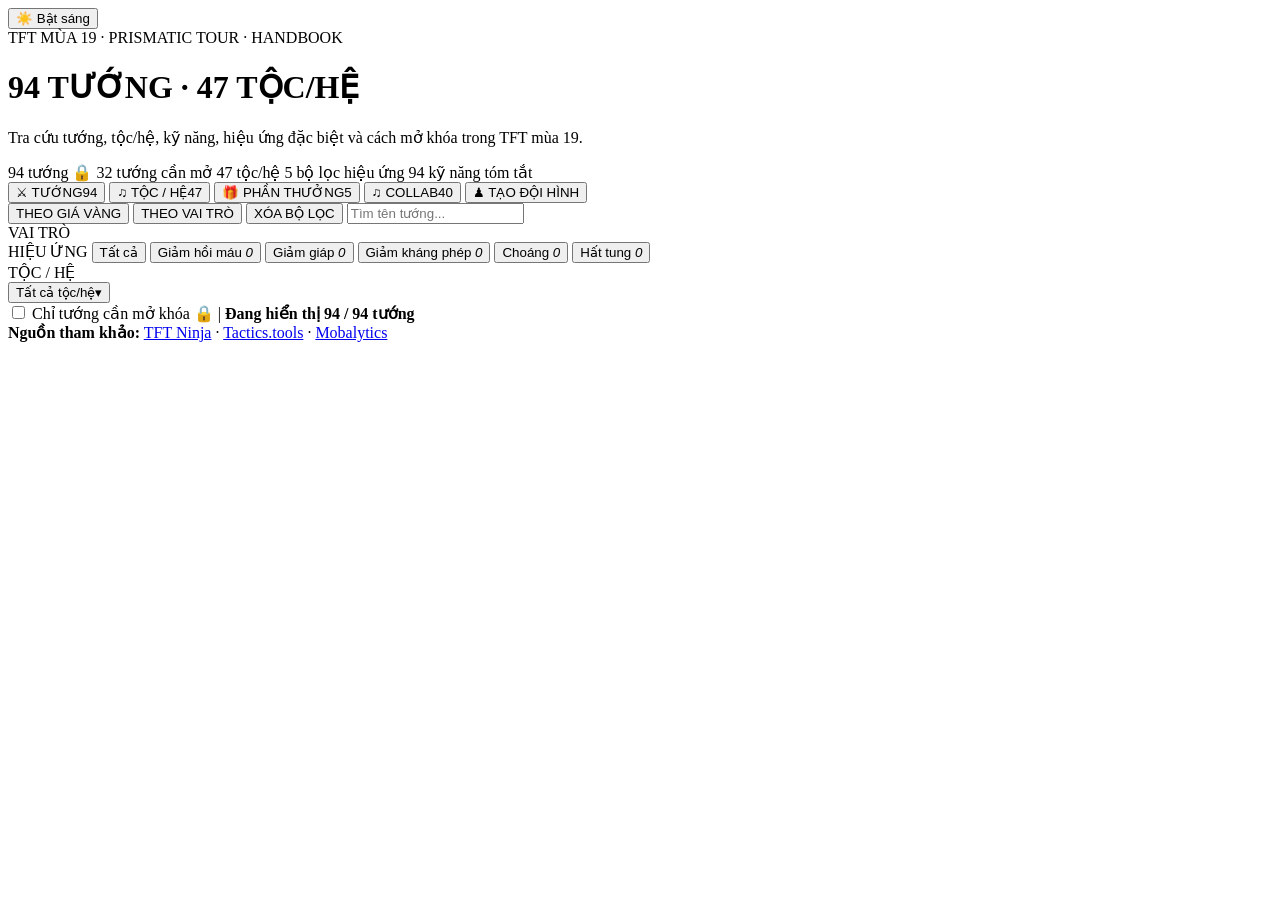
<file: src/template.html>
<!DOCTYPE html>
<html lang="vi">
<head>
  <meta charset="utf-8" />
  <meta name="viewport" content="width=device-width, initial-scale=1" />
  <meta name="description" content="Sổ tay TFT mùa 19: 94 tướng, 47 tộc/hệ, kỹ năng tóm tắt, lọc hiệu ứng và sơ đồ mở khóa." />
  <title>TFT Mùa 19 — 94 tướng | Khóa, Tộc Hệ, Hiệu Ứng</title>
  <!-- INJECT:CSS:0 -->
  <!-- INJECT:CSS:1 -->
</head>
<body class="dark-mode">
  <button class="theme-toggle" id="themeToggle" type="button">☀️ Bật sáng</button>

  <div class="app">
    <header class="hero">
      <div class="micro">TFT MÙA 19 · PRISMATIC TOUR · HANDBOOK</div>
      <h1>94 TƯỚNG · 47 TỘC/HỆ</h1>
      <p>Tra cứu tướng, tộc/hệ, kỹ năng, hiệu ứng đặc biệt và cách mở khóa trong TFT mùa 19.</p>
      <div class="stats">
        <span class="stat">94 tướng</span>
        <span class="stat">🔒 32 tướng cần mở</span>
        <span class="stat">47 tộc/hệ</span>
        <span class="stat">5 bộ lọc hiệu ứng</span>
        <span class="stat">94 kỹ năng tóm tắt</span>
      </div>
    </header>

    <nav class="major-tabs" aria-label="Chọn tab sổ tay">
      <button class="major-tab active" id="tab-units" type="button">
        <span class="tab-label">⚔ TƯỚNG</span><span class="tab-number">94</span>
      </button>
      <button class="major-tab" id="tab-traits" type="button">
        <span class="tab-label">♫ TỘC / HỆ</span><span class="tab-number">47</span>
      </button>
      <button class="major-tab" id="tab-rewards" type="button">
        <span class="tab-label">🎁 PHẦN THƯỞNG</span><span class="tab-number">5</span>
      </button>
      <button class="major-tab" id="tab-collab" type="button">
        <span class="tab-label">♫ COLLAB</span><span class="tab-number">40</span>
      </button>
      <button class="major-tab" id="tab-builder" type="button">
        <span class="tab-label">♟ TẠO ĐỘI HÌNH</span>
      </button>
    </nav>

    <!-- TRANG TƯỚNG -->
    <section class="filters unit-page-part" aria-label="Bộ lọc">
      <div class="filter-top">
        <button class="btn primary" id="byCost" type="button">THEO GIÁ VÀNG</button>
        <button class="btn" id="byRole" type="button">THEO VAI TRÒ</button>
        <button class="btn ghost" id="reset" type="button">XÓA BỘ LỌC</button>
        <span class="space"></span>
        <input class="search" id="search" aria-label="Tìm tướng" type="search" placeholder="Tìm tên tướng..." />
      </div>

      
<div
  class="row-filter"
  id="roleFilters"
  aria-label="Lọc theo vai trò"
>
  <span class="row-label">VAI TRÒ</span>
</div>


      <div class="row-filter" aria-label="Lọc theo hiệu ứng">
        <span class="row-label">HIỆU ỨNG</span>
        <button class="pill-btn active" type="button" data-effect="all">Tất cả</button>
        <button class="pill-btn wound" type="button" data-effect="wound">Giảm hồi máu <em id="n-wound">0</em></button>
        <button class="pill-btn sunder" type="button" data-effect="sunder">Giảm giáp <em id="n-sunder">0</em></button>
        <button class="pill-btn shred" type="button" data-effect="shred">Giảm kháng phép <em id="n-shred">0</em></button>
        <button class="pill-btn stun" type="button" data-effect="stun">Choáng <em id="n-stun">0</em></button>
        <button class="pill-btn knockup" type="button" data-effect="knockup">Hất tung <em id="n-knockup">0</em></button>
      </div>

      <div class="row-filter" aria-label="Lọc theo tộc hệ">
        <span class="row-label">TỘC / HỆ</span>
        <div class="trait-picker" id="traitPicker">
          <button class="trait-picker-toggle" id="traitToggle" type="button"
                  aria-haspopup="true" aria-controls="traitMenu" aria-expanded="false">
            <span id="traitSelectedLabel">Tất cả tộc/hệ</span><span aria-hidden="true">▾</span>
          </button>
          <div class="trait-picker-menu" id="traitMenu" hidden>
            <div class="trait-picker-grid" id="traitPickerGrid" aria-label="Danh sách tộc hệ"></div>
          </div>
        </div>
        

        <label class="check">
          <input id="onlyLocked" type="checkbox" />
          Chỉ tướng cần mở khóa 🔒
        </label>

        <span class="filter-separator" aria-hidden="true">|</span>

        <strong id="status" class="filter-status">
          Đang hiển thị 94 / 94 tướng
        </strong>

        <nav
          class="quicknav unit-page-part"
          id="quicknav"
          aria-label="Lọc theo giá vàng"
        ></nav>
      </div>
    </section>

    <main class="unit-page-part" id="board"></main>


    <!-- TRANG TỘC / HỆ -->
    <section class="traits-page" id="traitsPage" hidden>
      <div class="traits-hero">
        <div>
          <div class="th-eyebrow">BỘ TỪ ĐIỂN TỘC/HỆ · TFT MÙA 19</div>
          <h2>47 TỘC / HỆ</h2>
          <p>Tra cứu hiệu ứng, mốc kích hoạt và danh sách tướng thuộc từng tộc/hệ.</p>
        </div>
        <div class="traits-summary">14 NHÓM NHẠC · 14 HỆ · 19 ĐỘC NHẤT</div>
      </div>
      <div class="traits-controls">
        <div class="trait-tab-buttons">
          <button class="trait-kind active" type="button" data-kind="all">TẤT CẢ (47)</button>
          <button class="trait-kind" type="button" data-kind="band">NHÓM NHẠC (14)</button>
          <button class="trait-kind" type="button" data-kind="class">HỆ CHIẾN ĐẤU (14)</button>
          <button class="trait-kind" type="button" data-kind="solo">ĐỘC NHẤT (19)</button>
        </div>
        <input id="traitSearch" aria-label="Tìm tộc hệ" type="search" placeholder="Tìm tên tộc/hệ tiếng Anh..." />
      </div>
      <div class="traits-info-line"><span id="traitsCount">47 / 47 tộc/hệ</span></div>
      <div class="traits-grid" id="traitsGrid"></div>
    </section>

    <!-- TRANG TẠO ĐỘI HÌNH -->
    <section class="builder-page" id="builderPage" aria-label="Tạo đội hình" hidden>
      <div class="builder-hero">
        <div>
          <div class="th-eyebrow">TFT MÙA 19 · ĐỘI HÌNH CỦA BẠN</div>
          <h2>TẠO ĐỘI HÌNH</h2>
          <p>Thêm tướng vào danh sách, xem tộc/hệ đang có và tìm những tướng phù hợp. Không cần sắp xếp vị trí đứng.</p>
        </div>
        <div class="builder-hero-actions">
          <button class="builder-reset" id="builderReset" type="button">XÓA ĐỘI HÌNH</button>
        </div>
      </div>

      <div class="builder-layout">
        <div class="builder-main-column">
          <section class="builder-panel" aria-labelledby="builderLineupTitle">
            <div class="builder-panel-heading">
              <div>
                <h3 id="builderLineupTitle">ĐỘI HÌNH ĐÃ CHỌN</h3>
                <p>Chạm vào một tướng để xem gợi ý cùng tộc/hệ; chạm lần nữa để xem gợi ý cho cả đội.</p>
              </div>
              <div class="builder-capacity-group" aria-label="Điều chỉnh số suất đội hình">
                <span>GIỚI HẠN</span>
                <div class="builder-capacity-controls">
                  <button id="builderMinus" type="button" aria-label="Giảm một suất" title="Giảm một suất">−</button>
                  <output id="builderCapacity" aria-live="polite">10</output>
                  <button id="builderPlus" type="button" aria-label="Tăng một suất" title="Tăng một suất">+</button>
                </div>
              </div>
            </div>
            <div class="builder-lineup" id="builderBoard" aria-label="Các tướng đã chọn"></div>
            <div class="builder-lineup-foot">
              <span id="builderInstruction">Chọn icon trong kho tướng để bắt đầu.</span>
              <button class="builder-all-button" id="builderFocusAll" type="button" hidden>GỢI Ý CHO CẢ ĐỘI</button>
            </div>
            <p class="builder-notice" id="builderNotice" aria-live="polite">
              Baron Nashor chiếm 2 suất. Bạn có thể tăng hoặc giảm giới hạn đội hình bằng nút + / −.
            </p>
          </section>

          <section class="builder-panel" aria-labelledby="builderPoolTitle">
            <div class="builder-panel-heading">
              <div>
                <h3 id="builderPoolTitle">KHO TƯỚNG</h3>
                <p>Chạm vào icon để thêm. Icon sáng là gợi ý chung tộc/hệ; icon mờ vẫn có thể chọn.</p>
              </div>
              <span class="builder-pool-total" id="builderPoolCount">94 TƯỚNG</span>
            </div>
            <div class="builder-pool-controls">
              <input id="builderSearch" type="search" autocomplete="off" placeholder="Tìm tên tướng hoặc tộc/hệ..." aria-label="Tìm tướng cho đội hình" />
              <div class="builder-costs" aria-label="Lọc theo giá vàng trong kho tướng">
                <button class="builder-cost-filter active" type="button" data-build-cost="all">TẤT CẢ</button>
                <button class="builder-cost-filter" type="button" data-build-cost="1">1</button>
                <button class="builder-cost-filter" type="button" data-build-cost="2">2</button>
                <button class="builder-cost-filter" type="button" data-build-cost="3">3</button>
                <button class="builder-cost-filter" type="button" data-build-cost="4">4</button>
                <button class="builder-cost-filter" type="button" data-build-cost="5">5</button>
                <button class="builder-cost-filter" type="button" data-build-cost="7">7</button>
              </div>
            </div>
            <div class="builder-pool" id="builderPool" aria-label="Kho tướng"></div>
            <div class="builder-legend">
              <span><i class="builder-key builder-key-related"></i> Chung tộc/hệ</span>
              <span><i class="builder-key builder-key-independent"></i> Độc lập</span>
              <span><i class="builder-key builder-key-muted"></i> Chưa liên quan</span>
            </div>
          </section>
        </div>

        <aside class="builder-panel builder-synergy-panel" aria-label="Tộc hệ của đội">
          <div class="builder-panel-heading">
            <div>
              <h3>TỘC / HỆ ĐANG CÓ</h3>
              <p>Đếm số tướng và các mốc kích hoạt trong đội hình.</p>
            </div>
          </div>
          <div class="builder-synergies" id="builderSynergies"></div>
          <p class="builder-synergy-note">Bấm vào một tộc/hệ để xem danh sách tướng liên quan và thêm vào đội hình.</p>
        </aside>
      </div>
    </section>

    <!-- TRANG PHẦN THƯỞNG: nội dung được lấy từ bản UI đã duyệt -->
    <section class="rewards-page" id="rewardsPage" aria-label="Phần thưởng" hidden>
<main class="reward-app" id="reward-app">
<header class="hero"><div class="eyebrow">TFT MÙA 19 · HANDBOOK</div><h1>🎁 PHẦN THƯỞNG</h1><p>Tra cứu mốc thưởng, xác suất và vật phẩm từ Tộc/Hệ hoặc Tướng.</p></header>
<div class="tabshell" id="reward-toolbar">
<nav aria-label="Chọn loại quà" class="tabs" id="reward-tabs">
<button aria-pressed="true" class="tab active" data-tab="Hyperpop" type="button">Hyperpop</button>
<button aria-pressed="false" class="tab" data-tab="Ionic Spark" type="button">Ionic Spark</button>
<button aria-pressed="false" class="tab" data-tab="True Damage" type="button">True Damage</button>
<button aria-pressed="false" class="tab" data-tab="8-Bit" type="button">8-Bit</button>
<button aria-pressed="false" class="tab" data-tab="TF" type="button">TF</button>
</nav>
<div class="searchrow"><input aria-label="Tìm phần thưởng" class="search" id="reward-search" placeholder="Tìm mốc, tướng hoặc vật phẩm…" type="search"/></div>
</div>
<section aria-live="polite" id="reward-content"></section>
<footer class="foot">Hyperpop · Ionic Spark · True Damage · 8-Bit · TF</footer>
</main>
    </section>


    <!-- TRANG COLLAB: bản giao diện 40 nhóm đã được duyệt -->
    <section id="collabPage" class="collab-page" aria-label="Collab - 40 nhóm tướng" hidden>
<main class="wrap">
<header class="hero">
<div class="hero-top"><div class="hero-icon">♫</div><div><div class="eyebrow">TFT MÙA 19 · HANDBOOK</div><h1>COLLAB — 40 NHÓM TƯỚNG</h1></div></div>
<p>Danh sách các nhóm Collab có thể xuất hiện theo trận. Tướng trong mỗi nhóm được xếp theo thứ tự giá vàng từ thấp đến cao.</p>
<div class="metrics"><span class="metric">40 nhóm</span><span class="metric">5–6 tướng / nhóm</span><span class="metric">Giá trong nhóm: 1–5 vàng</span><span class="metric">Sona 7 vàng: thành viên riêng</span></div>
</header>
<section class="sticky">
<div class="toolrow">
<input aria-label="Tìm nhóm Collab" autocomplete="off" class="search" id="collab-search" placeholder="Tìm tướng hoặc số nhóm..." type="search"/>
<div class="filter"><span>GIÁ VÀNG</span><button class="cost active" data-cost="all">TẤT CẢ</button><button class="cost" data-cost="1">1</button><button class="cost" data-cost="2">2</button><button class="cost" data-cost="3">3</button><button class="cost" data-cost="4">4</button><button class="cost" data-cost="5">5</button><button class="cost" data-cost="7">7</button></div>
<button class="clear" id="collab-reset" type="button">XÓA LỌC</button>
</div>
<div class="status"><strong id="collab-counter">40 / 40 nhóm</strong><span>Chạm tướng để tìm các nhóm có cùng tướng (có thể chọn nhiều).</span></div>
<div class="selected" hidden="" id="collab-selected"><p>TƯỚNG ĐÃ CHỌN:</p><div id="collab-selectedChips"></div></div>
</section>
<section aria-label="Bộ lọc tướng trong Collab" class="champion-filter" id="collab-championFilter">
<div class="champion-filter-head">
<div class="champion-filter-title"><h2>LỌC THEO TƯỚNG</h2><small id="collab-filterSummary">55 tướng · 40 nhóm</small></div>
<button aria-controls="collab-championFilterContent" aria-expanded="true" class="filter-collapse" id="collab-toggleChampionFilter" type="button">THU GỌN ▴</button>
</div>
<div class="filter-content" id="collab-championFilterContent">
<div class="filter-searchrow"><input aria-label="Tìm trong các tướng có thể lọc" autocomplete="off" id="collab-championFilterSearch" placeholder="Tìm tướng để lọc..." type="search"/><span class="filter-help">Chọn nhiều tướng để tìm nhóm chung. Danh sách tự thu gọn sau mỗi lần chọn.</span></div>
<div aria-live="polite" class="filter-people" id="collab-championFilterPeople"></div>
</div>
</section>
<div class="info">Nhóm có thể thay đổi giữa các trận. Sona là tướng Collab cố định, không tính trong danh sách 40 nhóm bên dưới.</div>
<section aria-live="polite" class="results" id="collab-results"></section>
<footer class="footer">Bản duyệt giao diện độc lập · Chưa thay đổi source TFT Handbook. Nhấn một tướng lần nữa để bỏ chọn.</footer>
</main>
    </section>

    <footer class="footer" aria-label="Nguồn tham khảo">
      <strong>Nguồn tham khảo:</strong>
      <a href="https://tft.ninja/sets/19/units" target="_blank" rel="noopener noreferrer">TFT Ninja</a> ·
      <a href="https://tactics.tools/info/set-update" target="_blank" rel="noopener noreferrer">Tactics.tools</a> ·
      <a href="https://mobalytics.gg/tft/set19/unlocks" target="_blank" rel="noopener noreferrer">Mobalytics</a>
    </footer>
  </div>

  <!-- CHI TIẾT TƯỚNG -->
  <dialog id="details" aria-label="Chi tiết tướng">
    <div class="dialoghead">
      <img id="dimage" alt="Ảnh tướng" />
      <div style="flex: 1">
        <h3 id="dname"></h3>
        <div class="dtext" id="dmeta"></div>
        <div id="dlock"></div>
      </div>
      <button class="dialogclose" id="close" type="button" aria-label="Đóng">×</button>
    </div>
    <section class="unlock-panel" id="unlockPanel" aria-label="Cách mở khóa tướng" hidden></section>
    <div class="dialogcontent">
      <div>
        <div class="dlabel">TỘC / HỆ</div>
        <div class="chipbox" id="dtraits"></div>
      </div>
      <div>
        <div class="dlabel">HIỆU ỨNG CẦN NHỚ</div>
        <div class="chipbox" id="deffects"></div>
        <div class="dtext" id="deffectnote"></div>
      </div>
      <section class="skillpanel" aria-label="Kỹ năng tóm tắt">
        <div class="dlabel">KỸ NĂNG TÓM TẮT</div>
        <div class="skillinfo"><span class="skillmana" id="dskillmana"></span></div>
        <p class="skilldescription" id="dskillsummary"></p>
        <span class="skillkeyword" id="dskillkey"></span>
        <div class="heartsteel-bias" id="dheartsteel" hidden>
          <div class="heartsteel-bias-label">HEARTSTEEL BIAS</div>
          <p class="heartsteel-bias-text" id="dheartsteelText"></p>
        </div>
      </section>
    </div>
    <div class="dialogfooter">
      <button class="btn" id="done" type="button">ĐÓNG</button>
    </div>
  </dialog>

  <!-- CHI TIẾT TỘC HỆ -->
  <dialog class="trait-dialog" id="traitDialog" aria-label="Chi tiết tộc hệ">
    <div class="trait-dialog-top">
      <span>♫ THÔNG TIN TỘC / HỆ</span>
      <button class="dialogclose" id="closeTraitDialog" type="button" aria-label="Đóng tộc hệ">×</button>
    </div>
    <div class="trait-detail" id="traitDetail"></div>
    <div class="trait-dialog-bottom">
      <button class="btn primary" id="doneTraitDialog" type="button">ĐÓNG</button>
    </div>
  </dialog>

  <!-- DỮ LIỆU ĐƯỢC CHÈN KHI BUILD -->
  <!-- INJECT:DATA:unlockRules -->
  <!-- INJECT:DATA:skillData -->
  <!-- INJECT:DATA:rosterData -->
  <!-- INJECT:DATA:savedData -->
  <!-- INJECT:DATA:effectDefs -->
  <!-- INJECT:DATA:traitInfo -->
  <!-- INJECT:DATA:traitIconData -->
  <script id="reward-appData" type="application/json">{"hype":[{"hype":5,"label":"1 vàng","items":[{"kind":"item","id":"gold","label":"1 vàng"}]},{"hype":15,"label":"Máy Sao Chép Tướng Tí Hon","items":[{"kind":"item","id":"tiny_duplicator","label":"Máy Sao Chép Tướng Tí Hon"}]},{"hype":50,"label":"2 vàng","items":[{"kind":"item","id":"gold","label":"2 vàng"}]},{"hype":100,"label":"3 vàng","items":[{"kind":"item","id":"gold","label":"3 vàng"}]},{"hype":200,"label":"Máy Sao Chép Tướng Cỡ Nhỏ","items":[{"kind":"item","id":"small_duplicator","label":"Máy Sao Chép Tướng Cỡ Nhỏ"}]},{"hype":350,"label":"1 trong 8 tướng","groups":[{"title":"1 trong 8 tướng","kind":"champion","choices":[{"name":"Elise","stars":2},{"name":"Sett","stars":2},{"name":"Zoe","stars":2},{"name":"Yunara","stars":2},{"name":"Renekton","count":2},{"name":"Illaoi","count":2},{"name":"Lucian","count":2},{"name":"Karthus","count":2}]}]},{"hype":450,"label":"2 vàng · 2 Nam Châm Ma Thuật","items":[{"kind":"item","id":"gold","label":"2 vàng"},{"kind":"item","id":"magnetic_remover","label":"Nam Châm Ma Thuật","count":2}]},{"hype":600,"label":"Máy Sao Chép Tướng Cỡ Nhỏ","items":[{"kind":"item","id":"small_duplicator","label":"Máy Sao Chép Tướng Cỡ Nhỏ"}]},{"hype":750,"label":"Trang bị thành phần ngẫu nhiên","items":[{"kind":"item","id":"component_random","label":"Trang bị thành phần ngẫu nhiên"}]},{"hype":900,"label":"Gói Trang Bị Thành Phần","items":[{"kind":"item","id":"component_pack","label":"Gói Trang Bị Thành Phần"}]},{"hype":1050,"label":"1 trong 5 tướng","groups":[{"title":"1 trong 5 tướng","kind":"champion","choices":[{"name":"Ahri"},{"name":"Garen"},{"name":"Xayah"},{"name":"Locke"},{"name":"Shyvana"}]}]},{"hype":1300,"label":"Găng Đạo Tặc","items":[{"kind":"item","id":"thiefs_gloves","label":"Găng Đạo Tặc"}]},{"hype":1600,"label":"1 trong 5 tướng + 1 trong 8 tướng","groups":[{"title":"1 trong 5 tướng","kind":"champion","choices":[{"name":"Ahri"},{"name":"Garen"},{"name":"Xayah"},{"name":"Locke"},{"name":"Shyvana"}]},{"title":"1 trong 8 tướng","kind":"champion","choices":[{"name":"Dr. Mundo"},{"name":"Miss Fortune"},{"name":"Nidalee"},{"name":"Nunu & Willump"},{"name":"Rell"},{"name":"Twisted Fate"},{"name":"Vi"},{"name":"Zeri"}]}]},{"hype":2050,"label":"Gói Trang Bị Hoàn Chỉnh","items":[{"kind":"item","id":"completed_pack","label":"Gói Trang Bị Hoàn Chỉnh"}]},{"hype":2500,"label":"1 trong 5 Ấn","groups":[{"title":"1 trong 5 Ấn","kind":"trait","choices":[{"name":"Arcanist"},{"name":"Choreographer"},{"name":"Frontman"},{"name":"Hitmaker"},{"name":"Swiftstriker"}]}]},{"hype":2900,"label":"2 trong 8 tướng","groups":[{"title":"2 trong 8 tướng","kind":"champion","choices":[{"name":"Dr. Mundo"},{"name":"Miss Fortune"},{"name":"Nidalee"},{"name":"Nunu & Willump"},{"name":"Rell"},{"name":"Twisted Fate"},{"name":"Vi"},{"name":"Zeri"}]}]},{"hype":3350,"label":"Gói Trang Bị Tạo Tác","items":[{"kind":"item","id":"artifact_pack","label":"Gói Trang Bị Tạo Tác"}]},{"hype":4100,"label":"50 vàng","items":[{"kind":"item","id":"gold","label":"50 vàng"}]},{"hype":4800,"label":"20 vàng · Tactician’s Crown","items":[{"kind":"item","id":"gold","label":"20 vàng"},{"kind":"item","id":"tacticians_crown","label":"Tactician's Crown"}]},{"hype":5500,"label":"Gói Trang Bị Tạo Tác · Trang bị Ánh Sáng ngẫu nhiên · 50 vàng · Nam Châm Ma Thuật","items":[{"kind":"item","id":"artifact_pack","label":"Gói Trang Bị Tạo Tác"},{"kind":"item","id":"radiant_random","label":"Trang bị Ánh Sáng ngẫu nhiên"},{"kind":"item","id":"gold","label":"50 vàng"},{"kind":"item","id":"magnetic_remover","label":"Nam Châm Ma Thuật"}]},{"hype":6200,"label":"Chuyển toàn bộ trang bị thành Trang bị Ánh Sáng · 80 vàng · 2 Tactician’s Crown","items":[{"kind":"item","id":"radiant_transformation","label":"Chuyển trang bị thành Ánh Sáng"},{"kind":"item","id":"gold","label":"80 vàng"},{"kind":"item","id":"tacticians_crown","label":"Tactician's Crown","count":2}]}],"trueDamage":[{"range":"0–29","estimate":1,"options":[{"chance":"50%","items":[{"kind":"item","id":"magnetic_remover","label":"Nam Châm Ma Thuật"}]},{"chance":"50%","items":[{"kind":"item","id":"reforger","label":"Búa Rèn"}]}]},{"range":"30–59","estimate":2,"options":[{"chance":"33%","items":[{"kind":"item","id":"gold","label":"2 vàng"}]},{"chance":"33%","items":[{"kind":"item","id":"unit_2_cost","label":"Tướng 2 vàng"}]},{"chance":"33%","items":[{"kind":"champion","name":"Qiyana"}]}]},{"range":"60–99","estimate":5,"options":[{"chance":"33%","items":[{"kind":"item","id":"unit_2_cost","label":"Tướng 2 vàng"},{"kind":"item","id":"unit_3_cost","label":"Tướng 3 vàng"}]},{"chance":"33%","items":[{"kind":"item","id":"gold","label":"5 vàng"}]},{"chance":"33%","items":[{"kind":"item","id":"small_duplicator","label":"Máy Sao Chép Tướng Cỡ Nhỏ"}]}]},{"range":"100–149","estimate":8,"options":[{"chance":"25%","items":[{"kind":"item","id":"component_random","label":"Trang bị thành phần ngẫu nhiên"}]},{"chance":"25%","items":[{"kind":"item","id":"gold","label":"9 vàng"}]},{"chance":"25%","items":[{"kind":"item","id":"unit_3_cost","label":"3 tướng 3 vàng","count":3}]},{"chance":"25%","items":[{"kind":"item","id":"gold","label":"3 vàng"},{"kind":"item","id":"unit_3_cost","label":"Tướng 3 vàng (True Damage)","count":2}]}]},{"range":"150–224","estimate":12,"options":[{"chance":"25%","items":[{"kind":"item","id":"gold","label":"6 vàng"},{"kind":"item","id":"unit_3_cost","label":"2 tướng 3 vàng","count":2}]},{"chance":"25%","items":[{"kind":"item","id":"gold","label":"6 vàng"}]},{"chance":"25%","items":[{"kind":"item","id":"component_random","label":"Trang bị thành phần ngẫu nhiên"},{"kind":"item","id":"gold","label":"4 vàng"}]},{"chance":"25%","items":[{"kind":"champion","name":"Qiyana"},{"kind":"champion","name":"Ekko"},{"kind":"item","id":"component_random","label":"Trang bị thành phần ngẫu nhiên"}]}]},{"range":"225–299","estimate":18,"options":[{"chance":"25%","items":[{"kind":"item","id":"gold","label":"2 vàng"},{"kind":"item","id":"random_emblem","label":"Biểu tượng ngẫu nhiên"}]},{"chance":"25%","items":[{"kind":"item","id":"component_random","label":"Trang bị thành phần ngẫu nhiên"},{"kind":"item","id":"unit_4_cost","label":"Tướng 4 vàng"},{"kind":"item","id":"gold","label":"4 vàng"}]},{"chance":"25%","items":[{"kind":"item","id":"component_random","label":"Trang bị thành phần ngẫu nhiên","count":2}]},{"chance":"25%","items":[{"kind":"item","id":"component_random","label":"Trang bị thành phần ngẫu nhiên"},{"kind":"item","id":"gold","label":"12 vàng"}]}]},{"range":"300–399","estimate":26,"options":[{"chance":"25%","items":[{"kind":"item","id":"component_random","label":"Trang bị thành phần ngẫu nhiên","count":2},{"kind":"item","id":"gold","label":"10 vàng"}]},{"chance":"25%","items":[{"kind":"item","id":"unit_4_cost","label":"2 tướng 4 vàng","count":2},{"kind":"item","id":"gold","label":"1 vàng"},{"kind":"item","id":"component_random","label":"Trang bị thành phần ngẫu nhiên"}]},{"chance":"25%","items":[{"kind":"item","id":"completed_random","label":"Trang bị hoàn chỉnh ngẫu nhiên"},{"kind":"item","id":"gold","label":"10 vàng"},{"kind":"item","id":"reforger","label":"Búa Rèn"}]},{"chance":"25%","items":[{"kind":"trait","name":"True Damage","label":"Ấn True Damage"},{"kind":"item","id":"gold","label":"2 vàng"},{"kind":"item","id":"component_random","label":"Trang bị thành phần ngẫu nhiên"}]}]},{"range":"400–499","estimate":40,"options":[{"chance":"20%","items":[{"kind":"item","id":"component_random","label":"Trang bị thành phần ngẫu nhiên","count":4},{"kind":"item","id":"gold","label":"8 vàng"}]},{"chance":"20%","items":[{"kind":"item","id":"unit_4_cost","label":"2 tướng 4 vàng","count":2},{"kind":"item","id":"lucky_chest","label":"Rương Trang Bị May Mắn"},{"kind":"item","id":"random_completed_with_emblem","label":"Trang bị hoàn chỉnh ngẫu nhiên (gồm Ấn)"}]},{"chance":"20%","items":[{"kind":"item","id":"spatula","label":"Xẻng Vàng"},{"kind":"item","id":"frying_pan","label":"Chảo Vàng"},{"kind":"item","id":"gold","label":"15 vàng"}]},{"chance":"20%","items":[{"kind":"trait","name":"True Damage","label":"Ấn True Damage"},{"kind":"item","id":"component_random","label":"Trang bị thành phần ngẫu nhiên","count":2},{"kind":"item","id":"unit_5_cost","label":"2 tướng 5 vàng","count":2}]},{"chance":"20%","items":[{"kind":"item","id":"artifact_pack","label":"Gói Trang Bị Tạo Tác"},{"kind":"item","id":"random_completed_with_emblem","label":"Trang bị hoàn chỉnh ngẫu nhiên (gồm Ấn)"},{"kind":"item","id":"gold","label":"4 vàng"}]}]},{"range":"500–599","estimate":65,"options":[{"chance":"25%","items":[{"kind":"item","id":"gold","label":"45 vàng"},{"kind":"item","id":"lucky_radiant_chest","label":"Rương Trang Bị Ánh Sáng May Mắn"}]},{"chance":"25%","items":[{"kind":"item","id":"tacticians_crown","label":"Tactician's Crown"},{"kind":"item","id":"gold","label":"10 vàng"},{"kind":"item","id":"lucky_radiant_chest","label":"Rương Trang Bị Ánh Sáng May Mắn"}]},{"chance":"25%","items":[{"kind":"item","id":"unit_5_cost","label":"2 tướng 5 vàng","count":2},{"kind":"item","id":"lucky_radiant_chest","label":"Rương Trang Bị Ánh Sáng May Mắn"},{"kind":"item","id":"radiant_random","label":"Trang bị Ánh Sáng ngẫu nhiên"},{"kind":"item","id":"reforger","label":"Búa Rèn"}]},{"chance":"25%","items":[{"kind":"item","id":"gold","label":"8 vàng"},{"kind":"item","id":"lucky_radiant_chest","label":"Rương Trang Bị Ánh Sáng May Mắn"}]}]},{"range":"600–799","estimate":100,"options":[{"chance":"25%","items":[{"kind":"item","id":"tacticians_crown","label":"Tactician's Crown"},{"kind":"item","id":"gold","label":"25 vàng"},{"kind":"item","id":"lucky_chest","label":"Rương Trang Bị May Mắn"},{"kind":"item","id":"lucky_radiant_chest","label":"Rương Trang Bị Ánh Sáng May Mắn"},{"kind":"item","id":"magnetic_remover","label":"Nam Châm Ma Thuật"}]},{"chance":"25%","items":[{"kind":"item","id":"unit_5_cost_two_star","label":"Tướng 5 vàng 2★"},{"kind":"item","id":"gold","label":"10 vàng"},{"kind":"item","id":"lucky_radiant_chest","label":"Rương Trang Bị Ánh Sáng May Mắn"},{"kind":"item","id":"random_completed_with_emblem","label":"Trang bị hoàn chỉnh ngẫu nhiên (gồm Ấn)","count":3},{"kind":"item","id":"magnetic_remover","label":"Nam Châm Ma Thuật"}]},{"chance":"25%","items":[{"kind":"item","id":"hand_of_justice","label":"Bàn Tay Công Lý"},{"kind":"item","id":"radiant_steraks_gage","label":"Móng Vuốt Sterak Ánh Sáng"},{"kind":"item","id":"gold","label":"20 vàng"},{"kind":"champion","name":"Yasuo","label":"Yasuo","stars":2},{"kind":"champion","name":"Yone","label":"Yone","stars":2}]},{"chance":"25%","items":[{"kind":"item","id":"gold","label":"30 vàng"},{"kind":"item","id":"completed_pack","label":"Gói Trang Bị Hoàn Chỉnh","count":2},{"kind":"champion","name":"Akali (True Damage)","label":"Akali (True Damage)","stars":2},{"kind":"item","id":"radiant_infinity_edge","label":"Vô Cực Kiếm Ánh Sáng"},{"kind":"item","id":"magnetic_remover","label":"Nam Châm Ma Thuật"}]}]},{"range":"800–999","estimate":200,"options":[{"chance":"33%","items":[{"kind":"champion","name":"Nunu & Willump","label":"Nunu & Willump","stars":2},{"kind":"item","id":"fighters_gloves","label":"Găng Đấu Sĩ"},{"kind":"item","id":"magic_lens","label":"Kính Nhắm Ma Pháp"},{"kind":"item","id":"tacticians_crown","label":"Tactician's Crown","count":2},{"kind":"item","id":"lucky_radiant_chest","label":"Rương Trang Bị Ánh Sáng May Mắn","count":2},{"kind":"item","id":"gold","label":"50 vàng"}]},{"chance":"33%","items":[{"kind":"item","id":"radiant_random","label":"Trang bị Ánh Sáng ngẫu nhiên","count":5},{"kind":"item","id":"golden_magnet","label":"Nam Châm Hoàng Kim"},{"kind":"item","id":"magnetic_remover","label":"Nam Châm Ma Thuật","count":5},{"kind":"item","id":"gold","label":"30 vàng"},{"kind":"item","id":"unit_5_cost_two_star","label":"Tướng 5 vàng 2★"}]},{"chance":"33%","items":[{"kind":"champion","name":"Vi","label":"Vi","stars":2},{"kind":"item","id":"radiant_infinity_edge","label":"Vô Cực Kiếm Ánh Sáng"},{"kind":"item","id":"radiant_hand_of_justice","label":"Bàn Tay Công Lý Ánh Sáng"},{"kind":"item","id":"radiant_night_edge","label":"Áo Choàng Bóng Tối Ánh Sáng"},{"kind":"champion","name":"Akali (True Damage)","label":"Akali (True Damage)","stars":2},{"kind":"item","id":"gold","label":"45 vàng"},{"kind":"item","id":"tacticians_crown","label":"Tactician's Crown"}]}]},{"range":"1000+","estimate":500,"options":[{"chance":"50%","items":[{"kind":"item","id":"gold","label":"100 vàng"},{"kind":"item","id":"champion_duplicator","label":"Máy Sao Chép Tướng","count":8},{"kind":"item","id":"radiant_random","label":"Trang bị Ánh Sáng ngẫu nhiên","count":3},{"kind":"item","id":"radiant_item_bundle","label":"Trang bị Linh Thú ngẫu nhiên"}]},{"chance":"50%","items":[{"kind":"item","id":"unit_5_cost_three_star","label":"Tướng 5 vàng 3★"},{"kind":"item","id":"radiant_item_bundle","label":"Trang bị Linh Thú ngẫu nhiên"},{"kind":"item","id":"radiant_blue_buff","label":"Bùa Xanh Ánh Sáng"}]}]}],"bit":[{"score":50000,"items":[{"kind":"item","id":"gold","label":"4 vàng"}]},{"score":80000,"items":[{"kind":"item","id":"small_duplicator","label":"Máy Sao Chép Tướng Cỡ Nhỏ"},{"kind":"item","id":"gold","label":"4 vàng"}]},{"score":125000,"items":[{"kind":"item","id":"unit_5_cost","label":"Tướng 5 vàng"},{"kind":"item","id":"unit_4_cost","label":"Tướng 4 vàng"}]},{"score":175000,"items":[{"kind":"item","id":"thiefs_gloves","label":"Găng Đạo Tặc"}]},{"score":275000,"items":[{"kind":"item","id":"completed_random","label":"Trang bị hoàn chỉnh ngẫu nhiên"},{"kind":"item","id":"reforger","label":"Búa Rèn","count":2}]},{"score":500000,"items":[{"kind":"item","id":"artifact_pack","label":"Gói Trang Bị Tạo Tác"}]},{"score":700000,"items":[{"kind":"item","id":"radiant_shojin","label":"Ngọn Giáo Shojin Ánh Sáng"},{"kind":"item","id":"radiant_infinity_edge","label":"Vô Cực Kiếm Ánh Sáng"},{"kind":"item","id":"radiant_deathblade","label":"Kiếm Tử Thần Ánh Sáng"},{"kind":"item","id":"golden_magnet","label":"Nam Châm Hoàng Kim"}]},{"score":1000000,"items":[{"kind":"item","id":"champion_duplicator","label":"Máy Sao Chép Tướng","count":9}]}],"charms":[{"name":"Energetic Charm","effect":"+12% Tốc Đánh","id":"charm_energetic"},{"name":"Fearless Charm","effect":"+15% SMCK","id":"charm_fearless"},{"name":"Passion Charm","effect":"+15% SMPT","id":"charm_passion"},{"name":"Joyous Charm","effect":"+15% Máu tối đa","id":"charm_joyous"}],"tfNormal":[{"title":"Bộ Ba!","sub":"3 tướng cùng giá","options":[{"chance":"75%","items":[{"kind":"item","id":"unit_3_cost","label":"Tướng 3 vàng"}]},{"chance":"20%","items":[{"kind":"item","id":"unit_4_cost","label":"Tướng 4 vàng"}]},{"chance":"5%","items":[{"kind":"item","id":"unit_5_cost","label":"Tướng 5 vàng"}]}]},{"title":"Tứ Quý!","sub":"4 tướng cùng giá","options":[{"chance":"100%","items":[{"kind":"item","id":"component_random","label":"Trang bị thành phần ngẫu nhiên"}]}]},{"title":"Ngũ Quý!","sub":"5 tướng cùng giá","options":[{"chance":"33%","items":[{"kind":"item","id":"completed_pack","label":"Gói Trang Bị Hoàn Chỉnh"},{"kind":"item","id":"gold","label":"12 vàng"}]},{"chance":"33%","items":[{"kind":"item","id":"component_pack","label":"Gói Trang Bị Thành Phần"},{"kind":"champion","name":"Twisted Fate","count":2},{"kind":"item","id":"gold","label":"5 vàng"}]},{"chance":"33%","items":[{"kind":"item","id":"lucky_chest","label":"Rương Trang Bị May Mắn"},{"kind":"item","id":"gold","label":"10 vàng"}]}]}],"tfSpecial":[{"title":"Nothin' But a Bunch of Jokers","condition":"5 Twisted Fate trong cửa hàng","items":[{"kind":"champion","name":"Twisted Fate","count":3}]},{"title":"Perfect 5 of a Kind","condition":"5 bản sao của cùng một tướng trong cửa hàng","items":[{"kind":"item","id":"completed_random","label":"Trang bị hoàn chỉnh ngẫu nhiên"}],"extra":"Nhận thêm 9 bản sao của tướng đó"},{"title":"Partner in Crime","condition":"Có ít nhất 4 Graves trong cửa hàng","items":[{"kind":"champion","name":"Graves","label":"Graves","stars":2},{"kind":"trait","name":"Beach Pop","label":"Ấn Beach Pop"},{"kind":"item","id":"reforger","label":"Búa Rèn"},{"kind":"item","id":"eternal_pact","label":"Khế Ước Vĩnh Hằng"}]},{"title":"FOUR!","condition":"Có đúng 4 Jhin trong cửa hàng","items":[{"kind":"item","id":"b_f_sword","label":"Kiếm B.F.","count":4},{"kind":"item","id":"shop_refresh","label":"Lượt đổi cửa hàng","count":4},{"kind":"item","id":"gold","label":"4 vàng"}]},{"title":"Lucky 7s","condition":"3 tướng 7 vàng xuất hiện liên tiếp trong cửa hàng (Baron Nashor, Sona, Smeech hoặc Rakan); tính cả tướng trùng","items":[{"kind":"item","id":"gold","label":"40 vàng"}]},{"title":"Royal Flush","condition":"5 tướng Hoàng gia khác nhau trong cửa hàng: Ashe, Viego, Qiyana, Wukong, Elise, Baron Nashor, Swain hoặc Mel","items":[{"kind":"item","id":"tacticians_crown","label":"Tactician's Crown"}]},{"title":"Fire Started","condition":"Đủ Evelynn, Ahri, Akali (K/DA) và Kai'Sa trong cửa hàng","items":[{"kind":"item","id":"hellfire_hatchet","label":"Rìu Hỏa Ngục"},{"kind":"item","id":"reforger","label":"Búa Rèn"}]}],"itemIcons":{"gold":"assets/items/gold.webp","gold_orb":"assets/items/gold-orb.png","silver_orb":"assets/items/silver-orb.png","blue_orb":"assets/items/blue-orb.png","prismatic_orb":"assets/items/prismatic-orb.png","unit_2_cost":"assets/items/unit_2_cost.webp","unit_3_cost":"assets/items/unit_3_cost.webp","unit_4_cost":"assets/items/unit_4_cost.webp","unit_5_cost":"assets/items/unit_5_cost.webp","unit_5_cost_two_star":"assets/items/unit_5_cost_two_star.webp","unit_5_cost_three_star":"assets/items/unit_5_cost_three_star.webp","tiny_duplicator":"assets/items/tiny_duplicator.webp","small_duplicator":"assets/items/small_duplicator.webp","champion_duplicator":"assets/items/champion_duplicator.webp","magnetic_remover":"assets/items/magnetic_remover.webp","golden_magnet":"assets/items/golden_magnet.webp","reforger":"assets/items/reforger.webp","component_random":"assets/items/component_random.webp","component_pack":"assets/items/component_pack.webp","completed_random":"assets/items/completed_random.webp","completed_pack":"assets/items/completed_pack.webp","artifact_pack":"assets/items/artifact_pack.webp","radiant_random":"assets/items/radiant_random.webp","radiant_item_bundle":"assets/items/radiant_item_bundle.webp","lucky_chest":"assets/items/lucky_chest.webp","lucky_radiant_chest":"assets/items/lucky_radiant_chest.webp","random_emblem":"assets/items/random_emblem.webp","random_completed_with_emblem":"assets/items/random_completed_with_emblem.webp","thiefs_gloves":"assets/items/thiefs_gloves.webp","tacticians_crown":"assets/items/tacticians_crown.webp","spatula":"assets/items/spatula.webp","frying_pan":"assets/items/frying_pan.webp","radiant_shojin":"assets/items/radiant_shojin.webp","radiant_infinity_edge":"assets/items/radiant_infinity_edge.webp","radiant_deathblade":"assets/items/radiant_deathblade.webp","radiant_hand_of_justice":"assets/items/radiant_hand_of_justice.webp","radiant_steraks_gage":"assets/items/radiant_steraks_gage.webp","radiant_night_edge":"assets/items/radiant_night_edge.webp","radiant_blue_buff":"assets/items/radiant_blue_buff.webp","magic_lens":"assets/items/magic_lens.webp","fighters_gloves":"assets/items/fighters_gloves.webp","charm_energetic":"assets/items/charm_energetic.webp","charm_fearless":"assets/items/charm_fearless.webp","charm_passion":"assets/items/charm_passion.webp","charm_joyous":"assets/items/charm_joyous.webp","radiant_transformation":"assets/items/radiant_transformation.webp","b_f_sword":"assets/items/b_f_sword.webp","shop_refresh":"assets/items/shop_refresh.webp","eternal_pact":"assets/items/eternal_pact.webp","hellfire_hatchet":"assets/items/hellfire_hatchet.webp","hand_of_justice":"assets/items/hand_of_justice.webp"},"championOverrides":{"Qiyana":"assets/rewards/qiyana.webp"}}</script>
  <script id="collabData" type="application/json">{"set":19,"trait":"Collab","groups":[{"group":1,"champions":[{"id":"tft11","name":"Taric","cost":1,"image":"assets/champions/tft11.jpg"},{"id":"tft18","name":"Camille","cost":2,"image":"assets/champions/tft18.jpg"},{"id":"tft19","name":"Ezreal","cost":2,"image":"assets/champions/tft19.jpg"},{"id":"tft45","name":"Senna","cost":3,"image":"assets/champions/tft45.jpg"},{"id":"tft48","name":"Tibbers","cost":3,"image":"assets/champions/tft48.jpg"},{"id":"tft75","name":"Dr. Mundo","cost":5,"image":"assets/champions/tft75.jpg"}]},{"group":2,"champions":[{"id":"tft02","name":"Gnar","cost":1,"image":"assets/champions/tft02.jpg"},{"id":"tft18","name":"Camille","cost":2,"image":"assets/champions/tft18.jpg"},{"id":"tft27","name":"Nasus","cost":2,"image":"assets/champions/tft27.jpg"},{"id":"tft62","name":"Shyvana","cost":4,"image":"assets/champions/tft62.jpg"},{"id":"tft70","name":"Yuumi","cost":4,"image":"assets/champions/tft70.jpg"}]},{"group":3,"champions":[{"id":"tft05","name":"Kennen","cost":1,"image":"assets/champions/tft05.jpg"},{"id":"tft10","name":"Sett","cost":1,"image":"assets/champions/tft10.jpg"},{"id":"tft23","name":"Karthus","cost":2,"image":"assets/champions/tft23.jpg"},{"id":"tft35","name":"Bard","cost":3,"image":"assets/champions/tft35.jpg"},{"id":"tft40","name":"Evelynn","cost":3,"image":"assets/champions/tft40.jpg"},{"id":"tft87","name":"Twisted Fate","cost":5,"image":"assets/champions/tft87.jpg"}]},{"group":4,"champions":[{"id":"tft07","name":"Lillia","cost":1,"image":"assets/champions/tft07.jpg"},{"id":"tft18","name":"Camille","cost":2,"image":"assets/champions/tft18.jpg"},{"id":"tft23","name":"Karthus","cost":2,"image":"assets/champions/tft23.jpg"},{"id":"tft36","name":"Braum","cost":3,"image":"assets/champions/tft36.jpg"},{"id":"tft53","name":"Aurora","cost":4,"image":"assets/champions/tft53.jpg"}]},{"group":5,"champions":[{"id":"tft04","name":"Kayn","cost":1,"image":"assets/champions/tft04.jpg"},{"id":"tft11","name":"Taric","cost":1,"image":"assets/champions/tft11.jpg"},{"id":"tft29","name":"Renata Glasc","cost":2,"image":"assets/champions/tft29.jpg"},{"id":"tft35","name":"Bard","cost":3,"image":"assets/champions/tft35.jpg"},{"id":"tft62","name":"Shyvana","cost":4,"image":"assets/champions/tft62.jpg"}]},{"group":6,"champions":[{"id":"tft02","name":"Gnar","cost":1,"image":"assets/champions/tft02.jpg"},{"id":"tft05","name":"Kennen","cost":1,"image":"assets/champions/tft05.jpg"},{"id":"tft20","name":"Gragas","cost":2,"image":"assets/champions/tft20.jpg"},{"id":"tft34","name":"Amumu","cost":3,"image":"assets/champions/tft34.jpg"},{"id":"tft53","name":"Aurora","cost":4,"image":"assets/champions/tft53.jpg"}]},{"group":7,"champions":[{"id":"tft04","name":"Kayn","cost":1,"image":"assets/champions/tft04.jpg"},{"id":"tft12","name":"Varus","cost":1,"image":"assets/champions/tft12.jpg"},{"id":"tft21","name":"Illaoi","cost":2,"image":"assets/champions/tft21.jpg"},{"id":"tft23","name":"Karthus","cost":2,"image":"assets/champions/tft23.jpg"},{"id":"tft48","name":"Tibbers","cost":3,"image":"assets/champions/tft48.jpg"},{"id":"tft55","name":"Graves","cost":4,"image":"assets/champions/tft55.jpg"}]},{"group":8,"champions":[{"id":"tft01","name":"Elise","cost":1,"image":"assets/champions/tft01.jpg"},{"id":"tft04","name":"Kayn","cost":1,"image":"assets/champions/tft04.jpg"},{"id":"tft23","name":"Karthus","cost":2,"image":"assets/champions/tft23.jpg"},{"id":"tft44","name":"Malzahar","cost":3,"image":"assets/champions/tft44.jpg"},{"id":"tft56","name":"Jhin","cost":4,"image":"assets/champions/tft56.jpg"}]},{"group":9,"champions":[{"id":"tft10","name":"Sett","cost":1,"image":"assets/champions/tft10.jpg"},{"id":"tft13","name":"Yunara","cost":1,"image":"assets/champions/tft13.jpg"},{"id":"tft28","name":"Qiyana","cost":2,"image":"assets/champions/tft28.jpg"},{"id":"tft36","name":"Braum","cost":3,"image":"assets/champions/tft36.jpg"},{"id":"tft66","name":"Xayah","cost":4,"image":"assets/champions/tft66.jpg"}]},{"group":10,"champions":[{"id":"tft02","name":"Gnar","cost":1,"image":"assets/champions/tft02.jpg"},{"id":"tft05","name":"Kennen","cost":1,"image":"assets/champions/tft05.jpg"},{"id":"tft19","name":"Ezreal","cost":2,"image":"assets/champions/tft19.jpg"},{"id":"tft29","name":"Renata Glasc","cost":2,"image":"assets/champions/tft29.jpg"},{"id":"tft40","name":"Evelynn","cost":3,"image":"assets/champions/tft40.jpg"},{"id":"tft60","name":"Locke","cost":4,"image":"assets/champions/tft60.jpg"}]},{"group":11,"champions":[{"id":"tft04","name":"Kayn","cost":1,"image":"assets/champions/tft04.jpg"},{"id":"tft13","name":"Yunara","cost":1,"image":"assets/champions/tft13.jpg"},{"id":"tft27","name":"Nasus","cost":2,"image":"assets/champions/tft27.jpg"},{"id":"tft40","name":"Evelynn","cost":3,"image":"assets/champions/tft40.jpg"},{"id":"tft45","name":"Senna","cost":3,"image":"assets/champions/tft45.jpg"},{"id":"tft82","name":"Nunu & Willump","cost":5,"image":"assets/champions/tft82.jpg"}]},{"group":12,"champions":[{"id":"tft02","name":"Gnar","cost":1,"image":"assets/champions/tft02.jpg"},{"id":"tft13","name":"Yunara","cost":1,"image":"assets/champions/tft13.jpg"},{"id":"tft20","name":"Gragas","cost":2,"image":"assets/champions/tft20.jpg"},{"id":"tft28","name":"Qiyana","cost":2,"image":"assets/champions/tft28.jpg"},{"id":"tft47","name":"Syndra","cost":3,"image":"assets/champions/tft47.jpg"},{"id":"tft89","name":"Vladimir","cost":5,"image":"assets/champions/tft89.jpg"}]},{"group":13,"champions":[{"id":"tft12","name":"Varus","cost":1,"image":"assets/champions/tft12.jpg"},{"id":"tft15","name":"Zoe","cost":1,"image":"assets/champions/tft15.jpg"},{"id":"tft27","name":"Nasus","cost":2,"image":"assets/champions/tft27.jpg"},{"id":"tft35","name":"Bard","cost":3,"image":"assets/champions/tft35.jpg"},{"id":"tft38","name":"Draven","cost":3,"image":"assets/champions/tft38.jpg"}]},{"group":14,"champions":[{"id":"tft01","name":"Elise","cost":1,"image":"assets/champions/tft01.jpg"},{"id":"tft02","name":"Gnar","cost":1,"image":"assets/champions/tft02.jpg"},{"id":"tft19","name":"Ezreal","cost":2,"image":"assets/champions/tft19.jpg"},{"id":"tft20","name":"Gragas","cost":2,"image":"assets/champions/tft20.jpg"},{"id":"tft28","name":"Qiyana","cost":2,"image":"assets/champions/tft28.jpg"},{"id":"tft57","name":"Jinx","cost":4,"image":"assets/champions/tft57.jpg"}]},{"group":15,"champions":[{"id":"tft03","name":"Katarina","cost":1,"image":"assets/champions/tft03.jpg"},{"id":"tft26","name":"Lux","cost":2,"image":"assets/champions/tft26.jpg"},{"id":"tft30","name":"Renekton","cost":2,"image":"assets/champions/tft30.jpg"},{"id":"tft40","name":"Evelynn","cost":3,"image":"assets/champions/tft40.jpg"},{"id":"tft42","name":"K'Sante","cost":3,"image":"assets/champions/tft42.jpg"},{"id":"tft84","name":"Rell","cost":5,"image":"assets/champions/tft84.jpg"}]},{"group":16,"champions":[{"id":"tft07","name":"Lillia","cost":1,"image":"assets/champions/tft07.jpg"},{"id":"tft21","name":"Illaoi","cost":2,"image":"assets/champions/tft21.jpg"},{"id":"tft29","name":"Renata Glasc","cost":2,"image":"assets/champions/tft29.jpg"},{"id":"tft37","name":"Briar","cost":3,"image":"assets/champions/tft37.jpg"},{"id":"tft61","name":"Mel","cost":4,"image":"assets/champions/tft61.jpg"}]},{"group":17,"champions":[{"id":"tft03","name":"Katarina","cost":1,"image":"assets/champions/tft03.jpg"},{"id":"tft15","name":"Zoe","cost":1,"image":"assets/champions/tft15.jpg"},{"id":"tft20","name":"Gragas","cost":2,"image":"assets/champions/tft20.jpg"},{"id":"tft44","name":"Malzahar","cost":3,"image":"assets/champions/tft44.jpg"},{"id":"tft54","name":"Garen","cost":4,"image":"assets/champions/tft54.jpg"}]},{"group":18,"champions":[{"id":"tft07","name":"Lillia","cost":1,"image":"assets/champions/tft07.jpg"},{"id":"tft10","name":"Sett","cost":1,"image":"assets/champions/tft10.jpg"},{"id":"tft29","name":"Renata Glasc","cost":2,"image":"assets/champions/tft29.jpg"},{"id":"tft38","name":"Draven","cost":3,"image":"assets/champions/tft38.jpg"},{"id":"tft57","name":"Jinx","cost":4,"image":"assets/champions/tft57.jpg"},{"id":"tft88","name":"Vi","cost":5,"image":"assets/champions/tft88.jpg"}]},{"group":19,"champions":[{"id":"tft07","name":"Lillia","cost":1,"image":"assets/champions/tft07.jpg"},{"id":"tft19","name":"Ezreal","cost":2,"image":"assets/champions/tft19.jpg"},{"id":"tft30","name":"Renekton","cost":2,"image":"assets/champions/tft30.jpg"},{"id":"tft44","name":"Malzahar","cost":3,"image":"assets/champions/tft44.jpg"},{"id":"tft57","name":"Jinx","cost":4,"image":"assets/champions/tft57.jpg"},{"id":"tft90","name":"Zeri","cost":5,"image":"assets/champions/tft90.jpg"}]},{"group":20,"champions":[{"id":"tft03","name":"Katarina","cost":1,"image":"assets/champions/tft03.jpg"},{"id":"tft13","name":"Yunara","cost":1,"image":"assets/champions/tft13.jpg"},{"id":"tft30","name":"Renekton","cost":2,"image":"assets/champions/tft30.jpg"},{"id":"tft38","name":"Draven","cost":3,"image":"assets/champions/tft38.jpg"},{"id":"tft50","name":"Ahri","cost":4,"image":"assets/champions/tft50.jpg"}]},{"group":21,"champions":[{"id":"tft03","name":"Katarina","cost":1,"image":"assets/champions/tft03.jpg"},{"id":"tft11","name":"Taric","cost":1,"image":"assets/champions/tft11.jpg"},{"id":"tft23","name":"Karthus","cost":2,"image":"assets/champions/tft23.jpg"},{"id":"tft41","name":"Galio","cost":3,"image":"assets/champions/tft41.jpg"},{"id":"tft66","name":"Xayah","cost":4,"image":"assets/champions/tft66.jpg"}]},{"group":22,"champions":[{"id":"tft10","name":"Sett","cost":1,"image":"assets/champions/tft10.jpg"},{"id":"tft15","name":"Zoe","cost":1,"image":"assets/champions/tft15.jpg"},{"id":"tft29","name":"Renata Glasc","cost":2,"image":"assets/champions/tft29.jpg"},{"id":"tft45","name":"Senna","cost":3,"image":"assets/champions/tft45.jpg"},{"id":"tft48","name":"Tibbers","cost":3,"image":"assets/champions/tft48.jpg"},{"id":"tft84","name":"Rell","cost":5,"image":"assets/champions/tft84.jpg"}]},{"group":23,"champions":[{"id":"tft13","name":"Yunara","cost":1,"image":"assets/champions/tft13.jpg"},{"id":"tft15","name":"Zoe","cost":1,"image":"assets/champions/tft15.jpg"},{"id":"tft21","name":"Illaoi","cost":2,"image":"assets/champions/tft21.jpg"},{"id":"tft42","name":"K'Sante","cost":3,"image":"assets/champions/tft42.jpg"},{"id":"tft56","name":"Jhin","cost":4,"image":"assets/champions/tft56.jpg"}]},{"group":24,"champions":[{"id":"tft12","name":"Varus","cost":1,"image":"assets/champions/tft12.jpg"},{"id":"tft26","name":"Lux","cost":2,"image":"assets/champions/tft26.jpg"},{"id":"tft30","name":"Renekton","cost":2,"image":"assets/champions/tft30.jpg"},{"id":"tft36","name":"Braum","cost":3,"image":"assets/champions/tft36.jpg"},{"id":"tft54","name":"Garen","cost":4,"image":"assets/champions/tft54.jpg"}]},{"group":25,"champions":[{"id":"tft10","name":"Sett","cost":1,"image":"assets/champions/tft10.jpg"},{"id":"tft20","name":"Gragas","cost":2,"image":"assets/champions/tft20.jpg"},{"id":"tft23","name":"Karthus","cost":2,"image":"assets/champions/tft23.jpg"},{"id":"tft37","name":"Briar","cost":3,"image":"assets/champions/tft37.jpg"},{"id":"tft70","name":"Yuumi","cost":4,"image":"assets/champions/tft70.jpg"}]},{"group":26,"champions":[{"id":"tft07","name":"Lillia","cost":1,"image":"assets/champions/tft07.jpg"},{"id":"tft26","name":"Lux","cost":2,"image":"assets/champions/tft26.jpg"},{"id":"tft28","name":"Qiyana","cost":2,"image":"assets/champions/tft28.jpg"},{"id":"tft35","name":"Bard","cost":3,"image":"assets/champions/tft35.jpg"},{"id":"tft69","name":"Yorick","cost":4,"image":"assets/champions/tft69.jpg"}]},{"group":27,"champions":[{"id":"tft01","name":"Elise","cost":1,"image":"assets/champions/tft01.jpg"},{"id":"tft20","name":"Gragas","cost":2,"image":"assets/champions/tft20.jpg"},{"id":"tft29","name":"Renata Glasc","cost":2,"image":"assets/champions/tft29.jpg"},{"id":"tft38","name":"Draven","cost":3,"image":"assets/champions/tft38.jpg"},{"id":"tft55","name":"Graves","cost":4,"image":"assets/champions/tft55.jpg"}]},{"group":28,"champions":[{"id":"tft02","name":"Gnar","cost":1,"image":"assets/champions/tft02.jpg"},{"id":"tft11","name":"Taric","cost":1,"image":"assets/champions/tft11.jpg"},{"id":"tft21","name":"Illaoi","cost":2,"image":"assets/champions/tft21.jpg"},{"id":"tft44","name":"Malzahar","cost":3,"image":"assets/champions/tft44.jpg"},{"id":"tft50","name":"Ahri","cost":4,"image":"assets/champions/tft50.jpg"}]},{"group":29,"champions":[{"id":"tft03","name":"Katarina","cost":1,"image":"assets/champions/tft03.jpg"},{"id":"tft12","name":"Varus","cost":1,"image":"assets/champions/tft12.jpg"},{"id":"tft21","name":"Illaoi","cost":2,"image":"assets/champions/tft21.jpg"},{"id":"tft45","name":"Senna","cost":3,"image":"assets/champions/tft45.jpg"},{"id":"tft48","name":"Tibbers","cost":3,"image":"assets/champions/tft48.jpg"},{"id":"tft87","name":"Twisted Fate","cost":5,"image":"assets/champions/tft87.jpg"}]},{"group":30,"champions":[{"id":"tft01","name":"Elise","cost":1,"image":"assets/champions/tft01.jpg"},{"id":"tft15","name":"Zoe","cost":1,"image":"assets/champions/tft15.jpg"},{"id":"tft27","name":"Nasus","cost":2,"image":"assets/champions/tft27.jpg"},{"id":"tft36","name":"Braum","cost":3,"image":"assets/champions/tft36.jpg"},{"id":"tft68","name":"Yone","cost":4,"image":"assets/champions/tft68.jpg"}]},{"group":31,"champions":[{"id":"tft11","name":"Taric","cost":1,"image":"assets/champions/tft11.jpg"},{"id":"tft12","name":"Varus","cost":1,"image":"assets/champions/tft12.jpg"},{"id":"tft28","name":"Qiyana","cost":2,"image":"assets/champions/tft28.jpg"},{"id":"tft37","name":"Briar","cost":3,"image":"assets/champions/tft37.jpg"},{"id":"tft64","name":"Vayne","cost":4,"image":"assets/champions/tft64.jpg"},{"id":"tft79","name":"Miss Fortune","cost":5,"image":"assets/champions/tft79.jpg"}]},{"group":32,"champions":[{"id":"tft07","name":"Lillia","cost":1,"image":"assets/champions/tft07.jpg"},{"id":"tft13","name":"Yunara","cost":1,"image":"assets/champions/tft13.jpg"},{"id":"tft19","name":"Ezreal","cost":2,"image":"assets/champions/tft19.jpg"},{"id":"tft41","name":"Galio","cost":3,"image":"assets/champions/tft41.jpg"},{"id":"tft54","name":"Garen","cost":4,"image":"assets/champions/tft54.jpg"}]},{"group":33,"champions":[{"id":"tft02","name":"Gnar","cost":1,"image":"assets/champions/tft02.jpg"},{"id":"tft20","name":"Gragas","cost":2,"image":"assets/champions/tft20.jpg"},{"id":"tft30","name":"Renekton","cost":2,"image":"assets/champions/tft30.jpg"},{"id":"tft42","name":"K'Sante","cost":3,"image":"assets/champions/tft42.jpg"},{"id":"tft61","name":"Mel","cost":4,"image":"assets/champions/tft61.jpg"}]},{"group":34,"champions":[{"id":"tft05","name":"Kennen","cost":1,"image":"assets/champions/tft05.jpg"},{"id":"tft23","name":"Karthus","cost":2,"image":"assets/champions/tft23.jpg"},{"id":"tft30","name":"Renekton","cost":2,"image":"assets/champions/tft30.jpg"},{"id":"tft38","name":"Draven","cost":3,"image":"assets/champions/tft38.jpg"},{"id":"tft68","name":"Yone","cost":4,"image":"assets/champions/tft68.jpg"}]},{"group":35,"champions":[{"id":"tft10","name":"Sett","cost":1,"image":"assets/champions/tft10.jpg"},{"id":"tft12","name":"Varus","cost":1,"image":"assets/champions/tft12.jpg"},{"id":"tft27","name":"Nasus","cost":2,"image":"assets/champions/tft27.jpg"},{"id":"tft44","name":"Malzahar","cost":3,"image":"assets/champions/tft44.jpg"},{"id":"tft53","name":"Aurora","cost":4,"image":"assets/champions/tft53.jpg"}]},{"group":36,"champions":[{"id":"tft05","name":"Kennen","cost":1,"image":"assets/champions/tft05.jpg"},{"id":"tft15","name":"Zoe","cost":1,"image":"assets/champions/tft15.jpg"},{"id":"tft26","name":"Lux","cost":2,"image":"assets/champions/tft26.jpg"},{"id":"tft40","name":"Evelynn","cost":3,"image":"assets/champions/tft40.jpg"},{"id":"tft41","name":"Galio","cost":3,"image":"assets/champions/tft41.jpg"},{"id":"tft75","name":"Dr. Mundo","cost":5,"image":"assets/champions/tft75.jpg"}]},{"group":37,"champions":[{"id":"tft03","name":"Katarina","cost":1,"image":"assets/champions/tft03.jpg"},{"id":"tft07","name":"Lillia","cost":1,"image":"assets/champions/tft07.jpg"},{"id":"tft23","name":"Karthus","cost":2,"image":"assets/champions/tft23.jpg"},{"id":"tft47","name":"Syndra","cost":3,"image":"assets/champions/tft47.jpg"},{"id":"tft57","name":"Jinx","cost":4,"image":"assets/champions/tft57.jpg"},{"id":"tft82","name":"Nunu & Willump","cost":5,"image":"assets/champions/tft82.jpg"}]},{"group":38,"champions":[{"id":"tft04","name":"Kayn","cost":1,"image":"assets/champions/tft04.jpg"},{"id":"tft29","name":"Renata Glasc","cost":2,"image":"assets/champions/tft29.jpg"},{"id":"tft30","name":"Renekton","cost":2,"image":"assets/champions/tft30.jpg"},{"id":"tft36","name":"Braum","cost":3,"image":"assets/champions/tft36.jpg"},{"id":"tft40","name":"Evelynn","cost":3,"image":"assets/champions/tft40.jpg"},{"id":"tft75","name":"Dr. Mundo","cost":5,"image":"assets/champions/tft75.jpg"}]},{"group":39,"champions":[{"id":"tft15","name":"Zoe","cost":1,"image":"assets/champions/tft15.jpg"},{"id":"tft18","name":"Camille","cost":2,"image":"assets/champions/tft18.jpg"},{"id":"tft21","name":"Illaoi","cost":2,"image":"assets/champions/tft21.jpg"},{"id":"tft35","name":"Bard","cost":3,"image":"assets/champions/tft35.jpg"},{"id":"tft66","name":"Xayah","cost":4,"image":"assets/champions/tft66.jpg"}]},{"group":40,"champions":[{"id":"tft01","name":"Elise","cost":1,"image":"assets/champions/tft01.jpg"},{"id":"tft23","name":"Karthus","cost":2,"image":"assets/champions/tft23.jpg"},{"id":"tft28","name":"Qiyana","cost":2,"image":"assets/champions/tft28.jpg"},{"id":"tft42","name":"K'Sante","cost":3,"image":"assets/champions/tft42.jpg"},{"id":"tft50","name":"Ahri","cost":4,"image":"assets/champions/tft50.jpg"}]}],"permanentChampion":{"name":"Sona","cost":7,"id":"tft94","image":"assets/champions/tft94.jpg"},"sourceNote":"Dữ liệu 40 nhóm được lấy từ collab_set19_data.json đã cung cấp; thông tin cơ chế được đối chiếu nguồn công khai; danh sách từng nhóm chưa xác minh độc lập được với trang gốc TFT Flow."}</script>
  <!-- INJECT:JS -->
</body>
</html>
</file>
